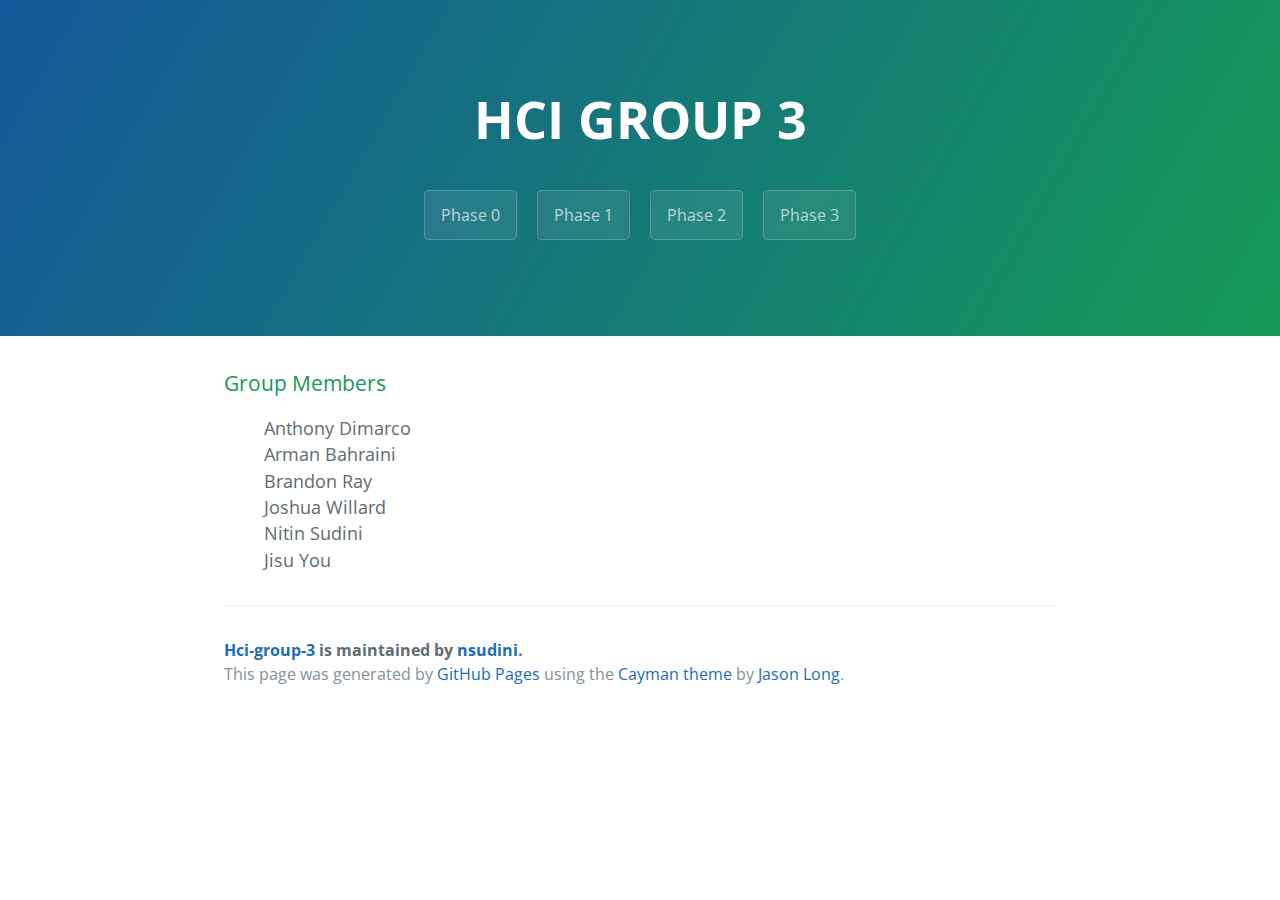
<file: index.html>
<!DOCTYPE html>
<html lang="en-us">

<head>
  <meta charset="UTF-8">
  <title>Hci-group-3 by nsudini</title>
  <meta name="viewport" content="width=device-width, initial-scale=1">
  <link rel="stylesheet" type="text/css" href="stylesheets/normalize.css" media="screen">
  <link href='https://fonts.googleapis.com/css?family=Open+Sans:400,700' rel='stylesheet' type='text/css'>
  <link rel="stylesheet" type="text/css" href="stylesheets/stylesheet.css" media="screen">
  <link rel="stylesheet" type="text/css" href="stylesheets/github-light.css" media="screen">
</head>

<body>
  <section class="page-header">
    <h1 class="project-name">HCI GROUP 3</h1>
    <h2 class="project-tagline"></h2>
    <a href="phase0/phase0.html" class="btn">Phase 0</a>
    <a href="https://github.com/nsudini/HCI-Group-3/zipball/master" class="btn">Phase 1</a>
    <a href="https://github.com/nsudini/HCI-Group-3/tarball/master" class="btn">Phase 2</a>
    <a href="https://github.com/nsudini/HCI-Group-3/tarball/master" class="btn">Phase 3</a>
  </section>

  <section class="main-content">
    <h3>
      <a id="welcome-to-github-pages" class="anchor" href="#welcome-to-github-pages" aria-hidden="true"><span aria-hidden="true" class="octicon octicon-link"></span></a>Group Members</h3>

    <ul>
      <li>Anthony Dimarco</li>
      <li>Arman Bahraini</li>
      <li>Brandon Ray</li>
      <li>Joshua Willard</li>
      <li>Nitin Sudini</li>
      <li>Jisu You</li>
    </ul>

    <footer class="site-footer">
      <span class="site-footer-owner"><a href="https://github.com/nsudini/HCI-Group-3">Hci-group-3</a> is maintained by <a href="https://github.com/nsudini">nsudini</a>.</span>

      <span class="site-footer-credits">This page was generated by <a href="https://pages.github.com">GitHub Pages</a> using the <a href="https://github.com/jasonlong/cayman-theme">Cayman theme</a> by <a href="https://twitter.com/jasonlong">Jason Long</a>.</span>
    </footer>
  </section>
</body>
</html>
</file>
<file: stylesheets/stylesheet.css>
* {
  box-sizing: border-box; }

body {
  padding: 0;
  margin: 0;
  font-family: "Open Sans", "Helvetica Neue", Helvetica, Arial, sans-serif;
  font-size: 16px;
  line-height: 1.5;
  color: #606c71; }

a {
  color: #1e6bb8;
  text-decoration: none; }
  a:hover {
    text-decoration: underline; }

ul {
  list-style-type: none;
}

.btn {
  display: inline-block;
  margin-bottom: 1rem;
  color: rgba(255, 255, 255, 0.7);
  background-color: rgba(255, 255, 255, 0.08);
  border-color: rgba(255, 255, 255, 0.2);
  border-style: solid;
  border-width: 1px;
  border-radius: 0.3rem;
  transition: color 0.2s, background-color 0.2s, border-color 0.2s; }
  .btn + .btn {
    margin-left: 1rem; }

.btn:hover {
  color: rgba(255, 255, 255, 0.8);
  text-decoration: none;
  background-color: rgba(255, 255, 255, 0.2);
  border-color: rgba(255, 255, 255, 0.3); }

@media screen and (min-width: 64em) {
  .btn {
    padding: 0.75rem 1rem; } }

@media screen and (min-width: 42em) and (max-width: 64em) {
  .btn {
    padding: 0.6rem 0.9rem;
    font-size: 0.9rem; } }

@media screen and (max-width: 42em) {
  .btn {
    display: block;
    width: 100%;
    padding: 0.75rem;
    font-size: 0.9rem; }
    .btn + .btn {
      margin-top: 1rem;
      margin-left: 0; } }

.page-header {
  color: #fff;
  text-align: center;
  background-color: #159957;
  background-image: linear-gradient(120deg, #155799, #159957); }

@media screen and (min-width: 64em) {
  .page-header {
    padding: 5rem 6rem; } }

@media screen and (min-width: 42em) and (max-width: 64em) {
  .page-header {
    padding: 3rem 4rem; } }

@media screen and (max-width: 42em) {
  .page-header {
    padding: 2rem 1rem; } }

.project-name {
  margin-top: 0;
  margin-bottom: 0.1rem; }

@media screen and (min-width: 64em) {
  .project-name {
    font-size: 3.25rem; } }

@media screen and (min-width: 42em) and (max-width: 64em) {
  .project-name {
    font-size: 2.25rem; } }

@media screen and (max-width: 42em) {
  .project-name {
    font-size: 1.75rem; } }

.project-tagline {
  margin-bottom: 2rem;
  font-weight: normal;
  opacity: 0.7; }

@media screen and (min-width: 64em) {
  .project-tagline {
    font-size: 1.25rem; } }

@media screen and (min-width: 42em) and (max-width: 64em) {
  .project-tagline {
    font-size: 1.15rem; } }

@media screen and (max-width: 42em) {
  .project-tagline {
    font-size: 1rem; } }

.main-content :first-child {
  margin-top: 0; }
.main-content img {
  max-width: 100%; }
.main-content h1, .main-content h2, .main-content h3, .main-content h4, .main-content h5, .main-content h6 {
  margin-top: 2rem;
  margin-bottom: 1rem;
  font-weight: normal;
  color: #159957; }
.main-content p {
  margin-bottom: 1em; }
.main-content code {
  padding: 2px 4px;
  font-family: Consolas, "Liberation Mono", Menlo, Courier, monospace;
  font-size: 0.9rem;
  color: #383e41;
  background-color: #f3f6fa;
  border-radius: 0.3rem; }
.main-content pre {
  padding: 0.8rem;
  margin-top: 0;
  margin-bottom: 1rem;
  font: 1rem Consolas, "Liberation Mono", Menlo, Courier, monospace;
  color: #567482;
  word-wrap: normal;
  background-color: #f3f6fa;
  border: solid 1px #dce6f0;
  border-radius: 0.3rem; }
  .main-content pre > code {
    padding: 0;
    margin: 0;
    font-size: 0.9rem;
    color: #567482;
    word-break: normal;
    white-space: pre;
    background: transparent;
    border: 0; }
.main-content .highlight {
  margin-bottom: 1rem; }
  .main-content .highlight pre {
    margin-bottom: 0;
    word-break: normal; }
.main-content .highlight pre, .main-content pre {
  padding: 0.8rem;
  overflow: auto;
  font-size: 0.9rem;
  line-height: 1.45;
  border-radius: 0.3rem; }
.main-content pre code, .main-content pre tt {
  display: inline;
  max-width: initial;
  padding: 0;
  margin: 0;
  overflow: initial;
  line-height: inherit;
  word-wrap: normal;
  background-color: transparent;
  border: 0; }
  .main-content pre code:before, .main-content pre code:after, .main-content pre tt:before, .main-content pre tt:after {
    content: normal; }
.main-content ul, .main-content ol {
  margin-top: 0; }
.main-content blockquote {
  padding: 0 1rem;
  margin-left: 0;
  color: #819198;
  border-left: 0.3rem solid #dce6f0; }
  .main-content blockquote > :first-child {
    margin-top: 0; }
  .main-content blockquote > :last-child {
    margin-bottom: 0; }
.main-content table {
  display: block;
  width: 100%;
  overflow: auto;
  word-break: normal;
  word-break: keep-all; }
  .main-content table th {
    font-weight: bold; }
  .main-content table th, .main-content table td {
    padding: 0.5rem 1rem;
    border: 1px solid #e9ebec; }
.main-content dl {
  padding: 0; }
  .main-content dl dt {
    padding: 0;
    margin-top: 1rem;
    font-size: 1rem;
    font-weight: bold; }
  .main-content dl dd {
    padding: 0;
    margin-bottom: 1rem; }
.main-content hr {
  height: 2px;
  padding: 0;
  margin: 1rem 0;
  background-color: #eff0f1;
  border: 0; }

@media screen and (min-width: 64em) {
  .main-content {
    max-width: 64rem;
    padding: 2rem 6rem;
    margin: 0 auto;
    font-size: 1.1rem; } }

@media screen and (min-width: 42em) and (max-width: 64em) {
  .main-content {
    padding: 2rem 4rem;
    font-size: 1.1rem; } }

@media screen and (max-width: 42em) {
  .main-content {
    padding: 2rem 1rem;
    font-size: 1rem; } }

.site-footer {
  padding-top: 2rem;
  margin-top: 2rem;
  border-top: solid 1px #eff0f1; }

.site-footer-owner {
  display: block;
  font-weight: bold; }

.site-footer-credits {
  color: #819198; }

@media screen and (min-width: 64em) {
  .site-footer {
    font-size: 1rem; } }

@media screen and (min-width: 42em) and (max-width: 64em) {
  .site-footer {
    font-size: 1rem; } }

@media screen and (max-width: 42em) {
  .site-footer {
    font-size: 0.9rem; } }
</file>
<file: stylesheets/github-light.css>
/*
The MIT License (MIT)

Copyright (c) 2016 GitHub, Inc.

Permission is hereby granted, free of charge, to any person obtaining a copy
of this software and associated documentation files (the "Software"), to deal
in the Software without restriction, including without limitation the rights
to use, copy, modify, merge, publish, distribute, sublicense, and/or sell
copies of the Software, and to permit persons to whom the Software is
furnished to do so, subject to the following conditions:

The above copyright notice and this permission notice shall be included in all
copies or substantial portions of the Software.

THE SOFTWARE IS PROVIDED "AS IS", WITHOUT WARRANTY OF ANY KIND, EXPRESS OR
IMPLIED, INCLUDING BUT NOT LIMITED TO THE WARRANTIES OF MERCHANTABILITY,
FITNESS FOR A PARTICULAR PURPOSE AND NONINFRINGEMENT. IN NO EVENT SHALL THE
AUTHORS OR COPYRIGHT HOLDERS BE LIABLE FOR ANY CLAIM, DAMAGES OR OTHER
LIABILITY, WHETHER IN AN ACTION OF CONTRACT, TORT OR OTHERWISE, ARISING FROM,
OUT OF OR IN CONNECTION WITH THE SOFTWARE OR THE USE OR OTHER DEALINGS IN THE
SOFTWARE.

*/

.pl-c /* comment */ {
  color: #969896;
}

.pl-c1 /* constant, variable.other.constant, support, meta.property-name, support.constant, support.variable, meta.module-reference, markup.raw, meta.diff.header */,
.pl-s .pl-v /* string variable */ {
  color: #0086b3;
}

.pl-e /* entity */,
.pl-en /* entity.name */ {
  color: #795da3;
}

.pl-smi /* variable.parameter.function, storage.modifier.package, storage.modifier.import, storage.type.java, variable.other */,
.pl-s .pl-s1 /* string source */ {
  color: #333;
}

.pl-ent /* entity.name.tag */ {
  color: #63a35c;
}

.pl-k /* keyword, storage, storage.type */ {
  color: #a71d5d;
}

.pl-s /* string */,
.pl-pds /* punctuation.definition.string, string.regexp.character-class */,
.pl-s .pl-pse .pl-s1 /* string punctuation.section.embedded source */,
.pl-sr /* string.regexp */,
.pl-sr .pl-cce /* string.regexp constant.character.escape */,
.pl-sr .pl-sre /* string.regexp source.ruby.embedded */,
.pl-sr .pl-sra /* string.regexp string.regexp.arbitrary-repitition */ {
  color: #183691;
}

.pl-v /* variable */ {
  color: #ed6a43;
}

.pl-id /* invalid.deprecated */ {
  color: #b52a1d;
}

.pl-ii /* invalid.illegal */ {
  color: #f8f8f8;
  background-color: #b52a1d;
}

.pl-sr .pl-cce /* string.regexp constant.character.escape */ {
  font-weight: bold;
  color: #63a35c;
}

.pl-ml /* markup.list */ {
  color: #693a17;
}

.pl-mh /* markup.heading */,
.pl-mh .pl-en /* markup.heading entity.name */,
.pl-ms /* meta.separator */ {
  font-weight: bold;
  color: #1d3e81;
}

.pl-mq /* markup.quote */ {
  color: #008080;
}

.pl-mi /* markup.italic */ {
  font-style: italic;
  color: #333;
}

.pl-mb /* markup.bold */ {
  font-weight: bold;
  color: #333;
}

.pl-md /* markup.deleted, meta.diff.header.from-file */ {
  color: #bd2c00;
  background-color: #ffecec;
}

.pl-mi1 /* markup.inserted, meta.diff.header.to-file */ {
  color: #55a532;
  background-color: #eaffea;
}

.pl-mdr /* meta.diff.range */ {
  font-weight: bold;
  color: #795da3;
}

.pl-mo /* meta.output */ {
  color: #1d3e81;
}
</file>
